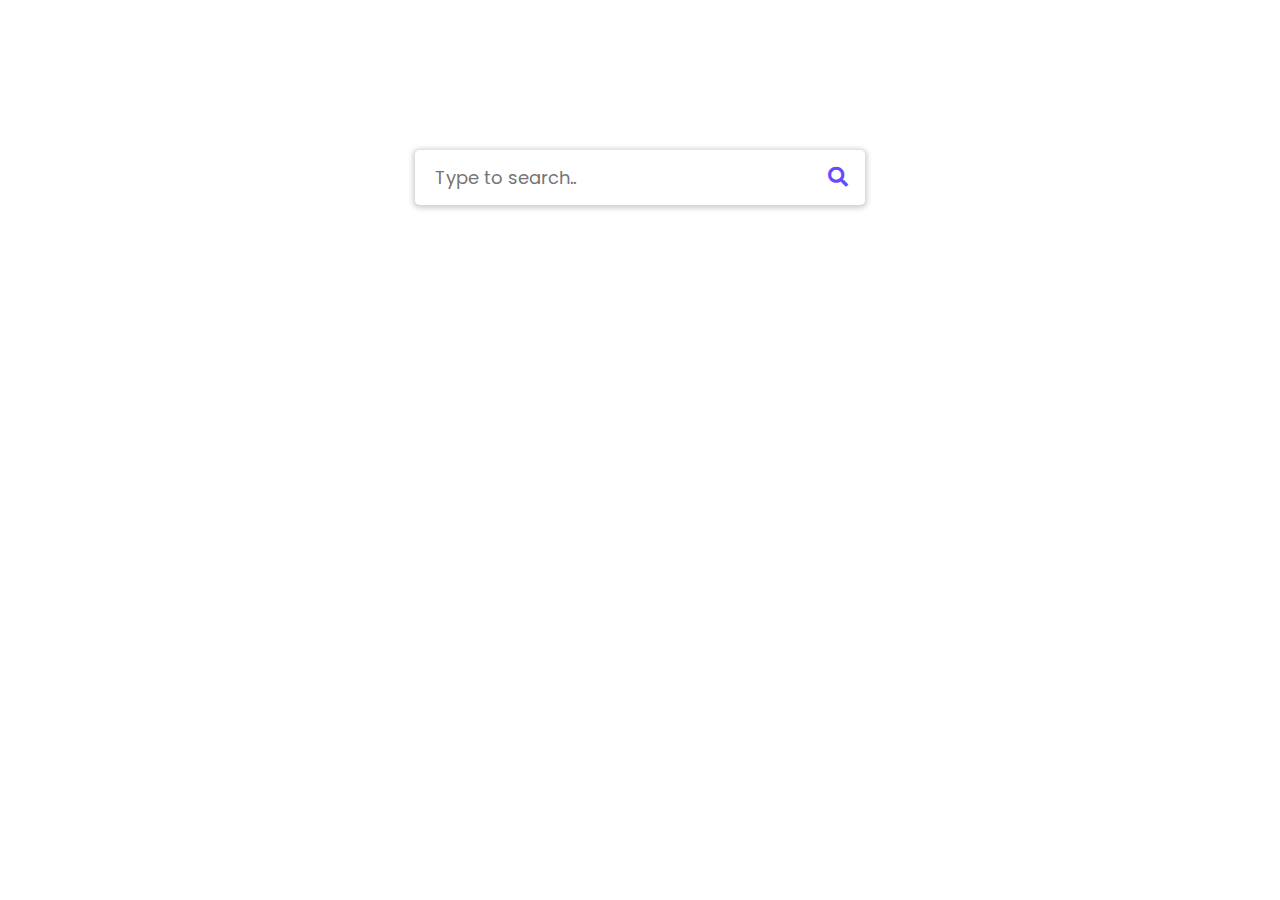
<file: index (2).html>
<!DOCTYPE html>
<html lang="en" dir="ltr">
  <head>
    <meta charset="utf-8">
    <title>Autocomplete Search Box | Pro7on</title>
    <link rel="stylesheet" href="style.css">
    <meta name="viewport" content="width=device-width, initial-scale=1.0">
    <link rel="stylesheet" href="https://cdnjs.cloudflare.com/ajax/libs/font-awesome/5.15.3/css/all.min.css"/>
  </head>
  <body>
    <div class="wrapper">
      <div class="search-input">
        <a href="productfile.html" target="_blank" hidden></a>
        <input type="text" placeholder="Type to search..">
        <div class="autocom-box">
          <!-- here list are inserted from javascript -->
        </div>
        <div class="icon"><i class="fas fa-search"></i></div>
      </div>
    </div>

    <script src="js/suggestions.js"></script>
    <script src="js/script.js"></script>

  </body>
</html>
</file>
<file: style.css>
@import url('https://fonts.googleapis.com/css2?family=Poppins:wght@200;300;400;500;600;700&display=swap');
*{
  margin: 0;
  padding: 0;
  box-sizing: border-box;
  font-family: 'Poppins', sans-serif;
}

body{
  background:img-2.jpg;
  padding: 0 20px;
}

::selection{
  color: #fff;
  background: #664AFF;
}

.wrapper{
  max-width: 450px;
  margin: 150px auto;
}

.wrapper .search-input{
  background: #fff;
  width: 100%;
  border-radius: 5px;
  position: relative;
  box-shadow: 0px 1px 5px 3px rgba(0,0,0,0.12);
}

.search-input input{
  height: 55px;
  width: 100%;
  outline: none;
  border: none;
  border-radius: 5px;
  padding: 0 60px 0 20px;
  font-size: 18px;
  box-shadow: 0px 1px 5px rgba(0,0,0,0.1);
}

.search-input.active input{
  border-radius: 5px 5px 0 0;
}

.search-input .autocom-box{
  padding: 0;
  opacity: 0;
  pointer-events: none;
  max-height: 280px;
  overflow-y: auto;
}

.search-input.active .autocom-box{
  padding: 10px 8px;
  opacity: 1;
  pointer-events: auto;
}

.autocom-box li{
  list-style: none;
  padding: 8px 12px;
  display: none;
  width: 100%;
  cursor: default;
  border-radius: 3px;
}

.search-input.active .autocom-box li{
  display: block;
}
.autocom-box li:hover{
  background: #efefef;
}

.search-input .icon{
  position: absolute;
  right: 0px;
  top: 0px;
  height: 55px;
  width: 55px;
  text-align: center;
  line-height: 55px;
  font-size: 20px;
  color: #644bff;
  cursor: pointer;
}
</file>
